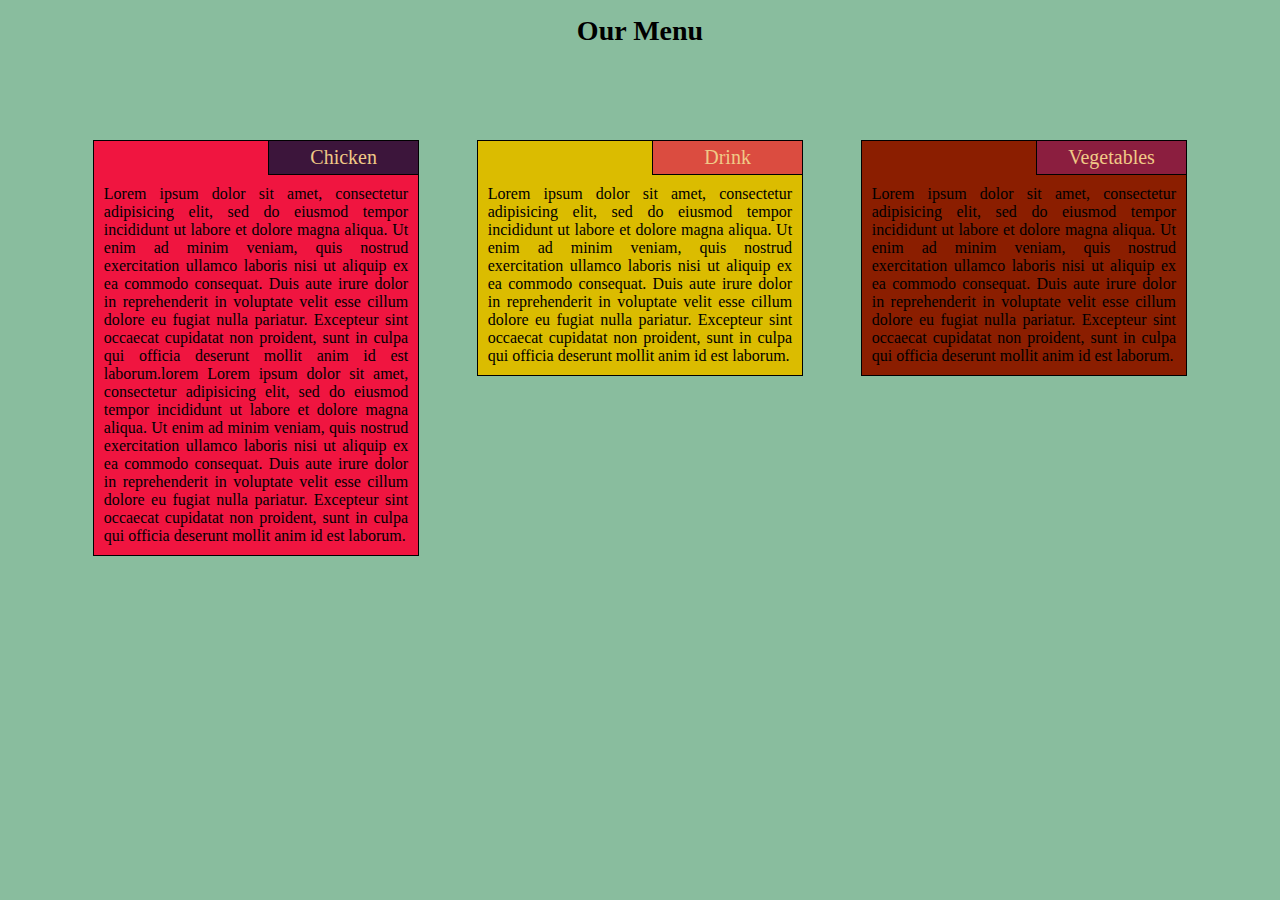
<file: module-2-solution/index.html>
<!DOCTYPE html>
<html lang="es">
<head>
	<title>Assignment Solution for Module 2</title>
	<meta charset="utf-8">
	<meta name="viewport" content="width=device-width, initial-scale=1">
	<link rel="stylesheet" type="text/css" href="css/recurso.css">
</head>
<body>
	<header>Our Menu</header>
	<div class="row">
	<section class="col-lg-4 col-md-6 col-sm-12 column-section">	
		<section class="separa" id="chicken">
			<div class="column-title" >Chicken</div> 
			<div class="description">Lorem ipsum dolor sit amet, consectetur adipisicing elit, sed do eiusmod
			tempor incididunt ut labore et dolore magna aliqua. Ut enim ad minim veniam,
			quis nostrud exercitation ullamco laboris nisi ut aliquip ex ea commodo
			consequat. Duis aute irure dolor in reprehenderit in voluptate velit esse
			cillum dolore eu fugiat nulla pariatur. Excepteur sint occaecat cupidatat non
			proident, sunt in culpa qui officia deserunt mollit anim id est laborum.lorem Lorem ipsum dolor sit amet, consectetur adipisicing elit, sed do eiusmod
			tempor incididunt ut labore et dolore magna aliqua. Ut enim ad minim veniam,
			quis nostrud exercitation ullamco laboris nisi ut aliquip ex ea commodo
			consequat. Duis aute irure dolor in reprehenderit in voluptate velit esse
			cillum dolore eu fugiat nulla pariatur. Excepteur sint occaecat cupidatat non
			proident, sunt in culpa qui officia deserunt mollit anim id est laborum.</div>
		</section>	
			
			
	</section>

	<section class="col-lg-4 col-md-6 col-sm-12 column-section">
		<section class="separa" id="drink">
			
				<div class="column-title" >Drink</div>
		
			<div class="description">Lorem ipsum dolor sit amet, consectetur adipisicing elit, sed do eiusmod
			tempor incididunt ut labore et dolore magna aliqua. Ut enim ad minim veniam,
			quis nostrud exercitation ullamco laboris nisi ut aliquip ex ea commodo
			consequat. Duis aute irure dolor in reprehenderit in voluptate velit esse
			cillum dolore eu fugiat nulla pariatur. Excepteur sint occaecat cupidatat non
			proident, sunt in culpa qui officia deserunt mollit anim id est laborum.</div>
		</section>

	</section>

	<section class="col-lg-4 col-md-12 col-sm-12 column-section">
		<section class="separa" id="vegetables">
			<div class="column-title" >Vegetables</div> 
			<div class="description">Lorem ipsum dolor sit amet, consectetur adipisicing elit, sed do eiusmod
			tempor incididunt ut labore et dolore magna aliqua. Ut enim ad minim veniam,
			quis nostrud exercitation ullamco laboris nisi ut aliquip ex ea commodo
			consequat. Duis aute irure dolor in reprehenderit in voluptate velit esse
			cillum dolore eu fugiat nulla pariatur. Excepteur sint occaecat cupidatat non
			proident, sunt in culpa qui officia deserunt mollit anim id est laborum.</div>
		</section>

	</section>
	</div>
</body>
</html>
</file>
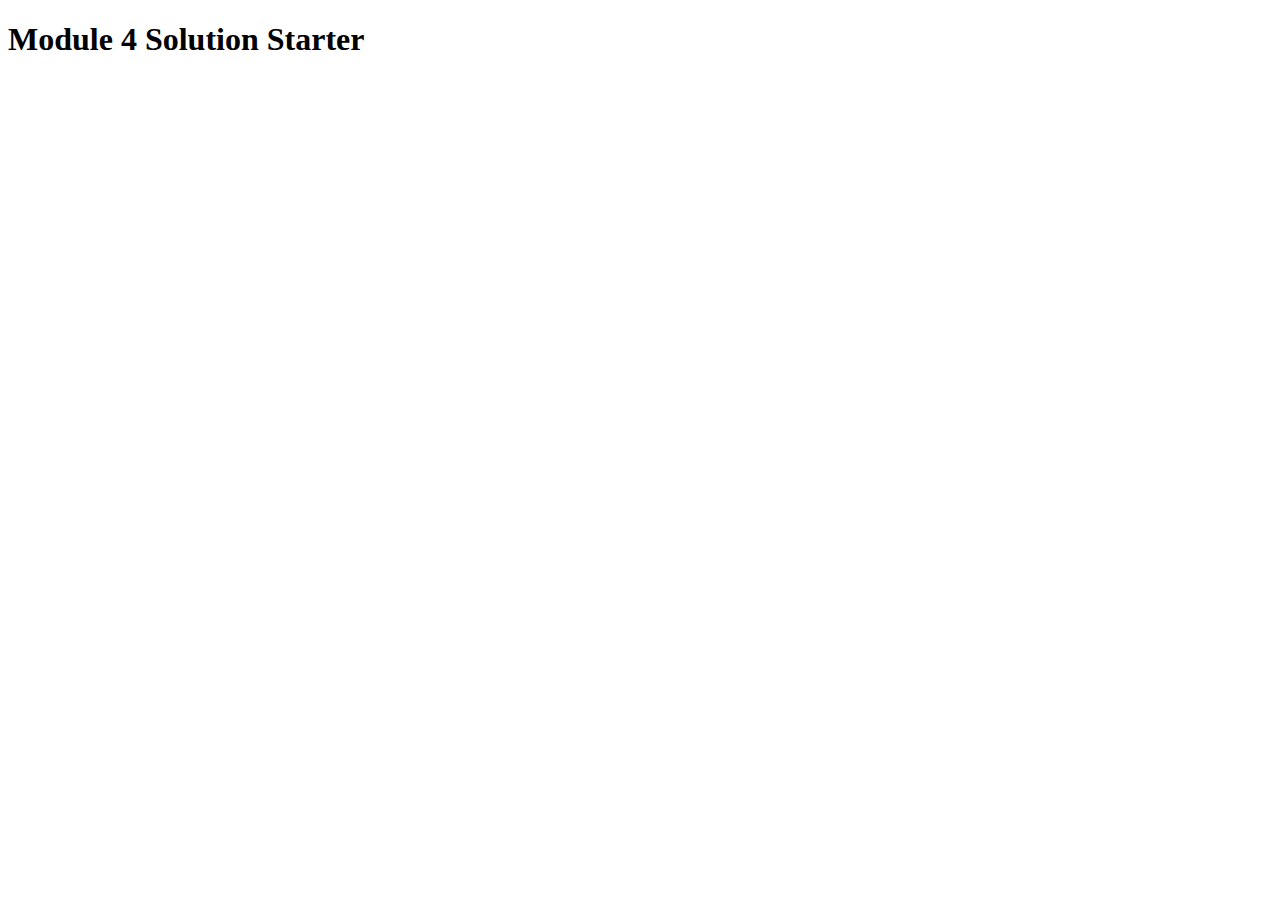
<file: module-4-solution/index.html>
<!DOCTYPE html>
<html>
<head>
  <meta charset="utf-8">
  <title>Module 4 Solution Starter</title>
  <script>
    var names = []; // DO NOT REMOVE
  </script>
  <script src="SpeakHello.js"></script>
  <script src="SpeakGoodBye.js"></script>
  <script src="script.js"></script>
</head>
<body>
  <h1>Module 4 Solution Starter</h1>
</body>
</html>
</file>
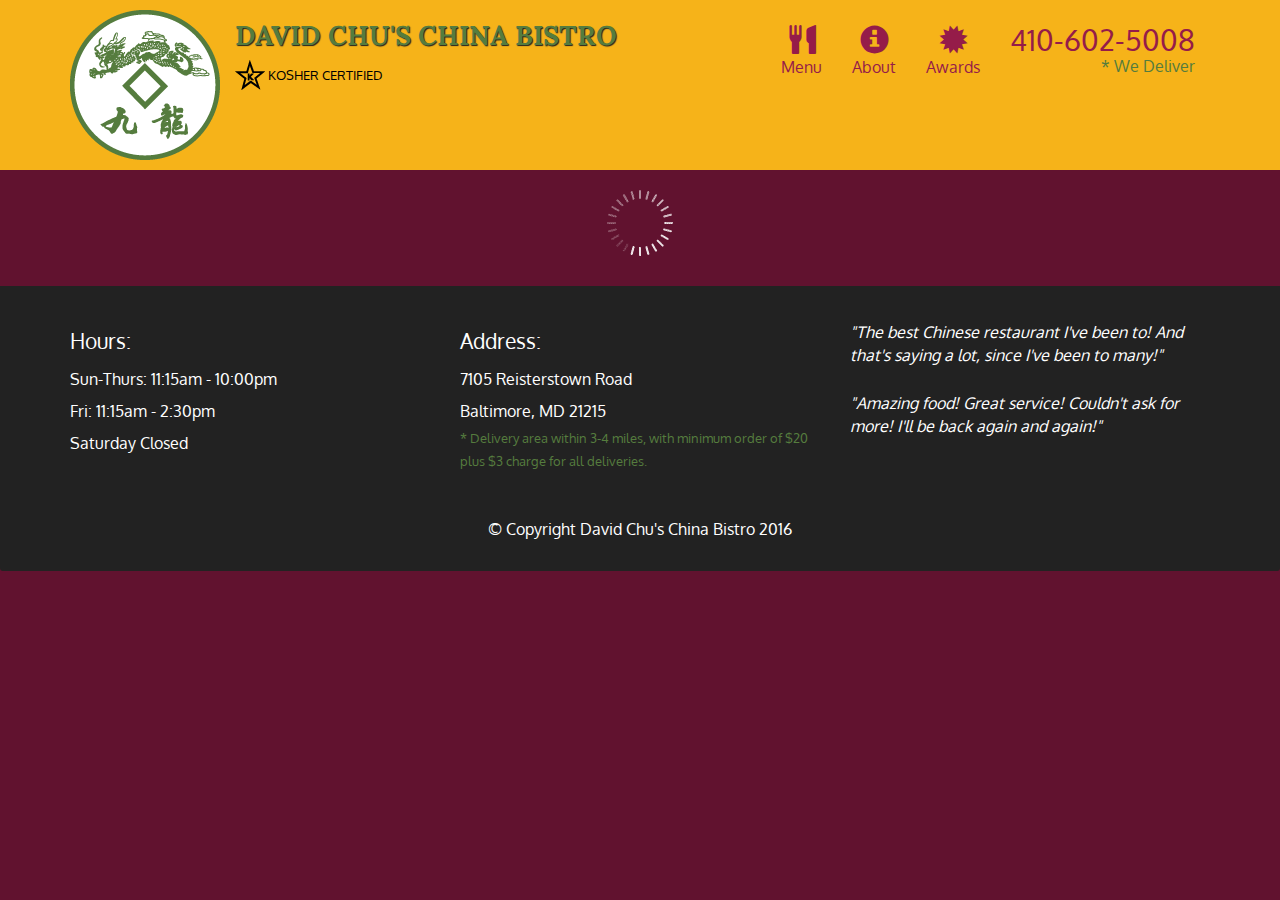
<file: module-5-solution/index.html>
<!doctype html>
<html lang="en">
  <head>
    <meta charset="utf-8">
    <meta http-equiv="X-UA-Compatible" content="IE=edge">
    <meta name="viewport" content="width=device-width, initial-scale=1">
    <title>David Chu's China Bistro</title>
    <link rel="stylesheet" href="css/bootstrap.min.css">
    <link rel="stylesheet" href="css/styles.css">
    <link href='https://fonts.googleapis.com/css?family=Oxygen:400,300,700' rel='stylesheet' type='text/css'>
    <link href='https://fonts.googleapis.com/css?family=Lora' rel='stylesheet' type='text/css'>
  </head>
<body>
  <header>
    <nav id="header-nav" class="navbar navbar-default">
      <div class="container">
        <div class="navbar-header">
          <a href="index.html" class="pull-left visible-md visible-lg">
            <div id="logo-img" alt="Logo image"></div>
          </a>

          <div class="navbar-brand">
            <a href="index.html"><h1>David Chu's China Bistro</h1></a>
            <p>
              <img src="images/star-k-logo.png" alt="Kosher certification">
              <span>Kosher Certified</span>
            </p>
          </div>

          <button id="navbarToggle" type="button" class="navbar-toggle collapsed" data-toggle="collapse" data-target="#collapsable-nav" aria-expanded="false">
            <span class="sr-only">Toggle navigation</span>
            <span class="icon-bar"></span>
            <span class="icon-bar"></span>
            <span class="icon-bar"></span>
          </button>
        </div>
        
        <div id="collapsable-nav" class="collapse navbar-collapse">
           <ul id="nav-list" class="nav navbar-nav navbar-right">
            <li id="navHomeButton" class="visible-xs active">
              <a href="index.html">
                <span class="glyphicon glyphicon-home"></span> Home</a>
            </li>
            <li id="navMenuButton">
              <a href="#" onclick="$dc.loadMenuCategories();">
                <span class="glyphicon glyphicon-cutlery"></span><br class="hidden-xs"> Menu</a>
            </li>
            <li>
              <a href="#">
                <span class="glyphicon glyphicon-info-sign"></span><br class="hidden-xs"> About</a>
            </li>
            <li>
              <a href="#">
                <span class="glyphicon glyphicon-certificate"></span><br class="hidden-xs"> Awards</a>
            </li>
            <li id="phone" class="hidden-xs">
              <a href="tel:410-602-5008">
                <span>410-602-5008</span></a><div>* We Deliver</div>
            </li>
          </ul><!-- #nav-list -->
        </div><!-- .collapse .navbar-collapse -->
      </div><!-- .container -->
    </nav><!-- #header-nav -->
  </header>

  <div id="call-btn" class="visible-xs">
    <a class="btn" href="tel:410-602-5008">
    <span class="glyphicon glyphicon-earphone"></span>
    410-602-5008
    </a>
  </div>
  <div id="xs-deliver" class="text-center visible-xs">* We Deliver</div>

  <div id="main-content" class="container"></div>

  <footer class="panel-footer">
    <div class="container">
      <div class="row">
        <section id="hours" class="col-sm-4">
          <span>Hours:</span><br>
          Sun-Thurs: 11:15am - 10:00pm<br>
          Fri: 11:15am - 2:30pm<br>
          Saturday Closed
          <hr class="visible-xs">
        </section>
        <section id="address" class="col-sm-4">
          <span>Address:</span><br>
          7105 Reisterstown Road<br>
          Baltimore, MD 21215
          <p>* Delivery area within 3-4 miles, with minimum order of $20 plus $3 charge for all deliveries.</p>
          <hr class="visible-xs">
        </section>
        <section id="testimonials" class="col-sm-4">
          <p>"The best Chinese restaurant I've been to! And that's saying a lot, since I've been to many!"</p>
          <p>"Amazing food! Great service! Couldn't ask for more! I'll be back again and again!"</p>
        </section>
      </div>
      <div class="text-center">&copy; Copyright David Chu's China Bistro 2016</div>
    </div>
  </footer>

  <!-- jQuery (Bootstrap JS plugins depend on it) -->
  <script src="js/jquery-2.1.4.min.js"></script>
  <script src="js/bootstrap.min.js"></script>
  <script src="js/ajax-utils.js"></script>
  <script src="js/script.js"></script>
</body>
</html>
</file>
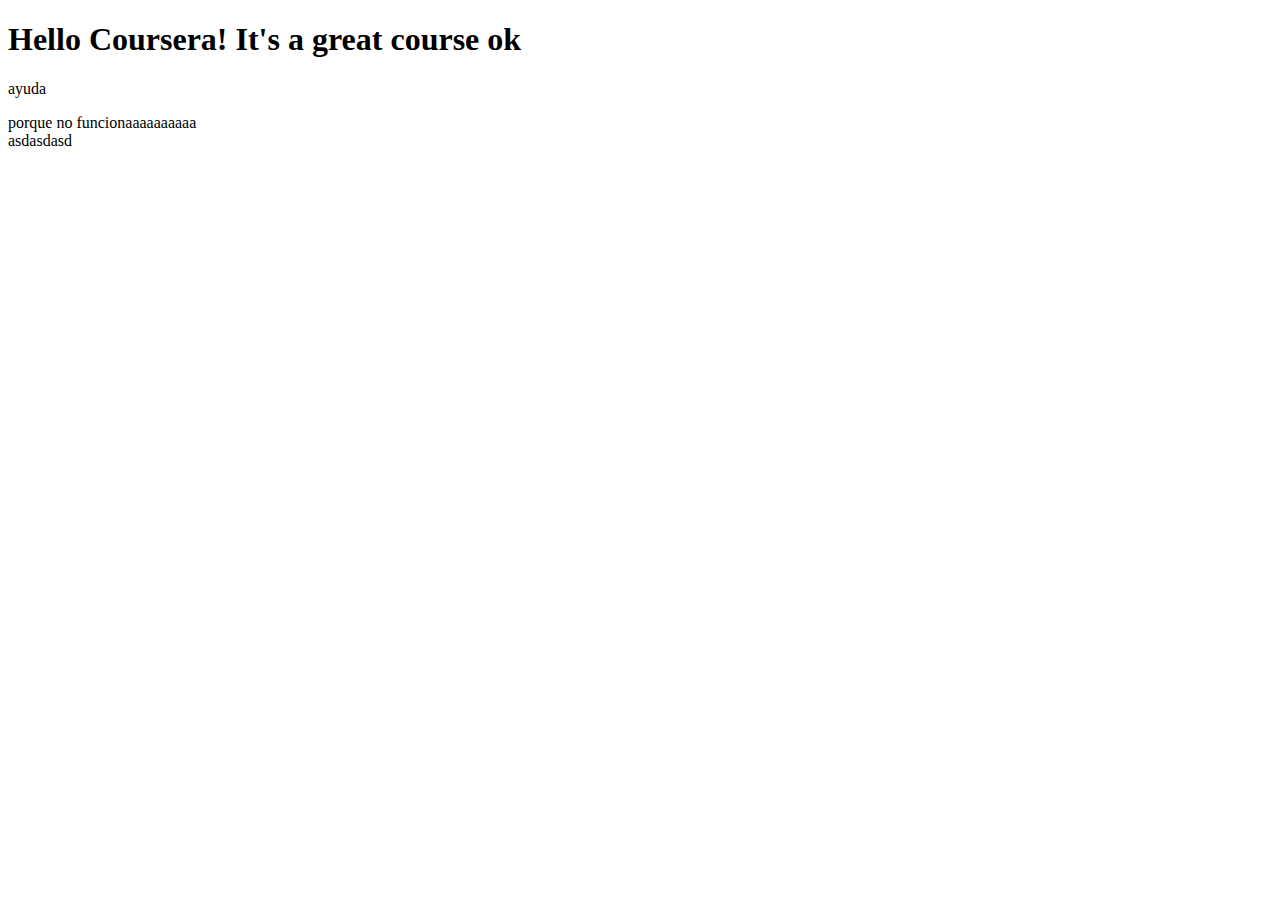
<file: site/index.html>
<!DOCTYPE html>
<html>
<head>
	<title>Hello Coursera</title>
</head>
<body>
	<h1>Hello Coursera! It's a great course ok</h1>
	<p>ayuda</p>
	<div>porque no funcionaaaaaaaaaa</div>
	<div>asdasdasd</div>
</body>
</html>
</file>
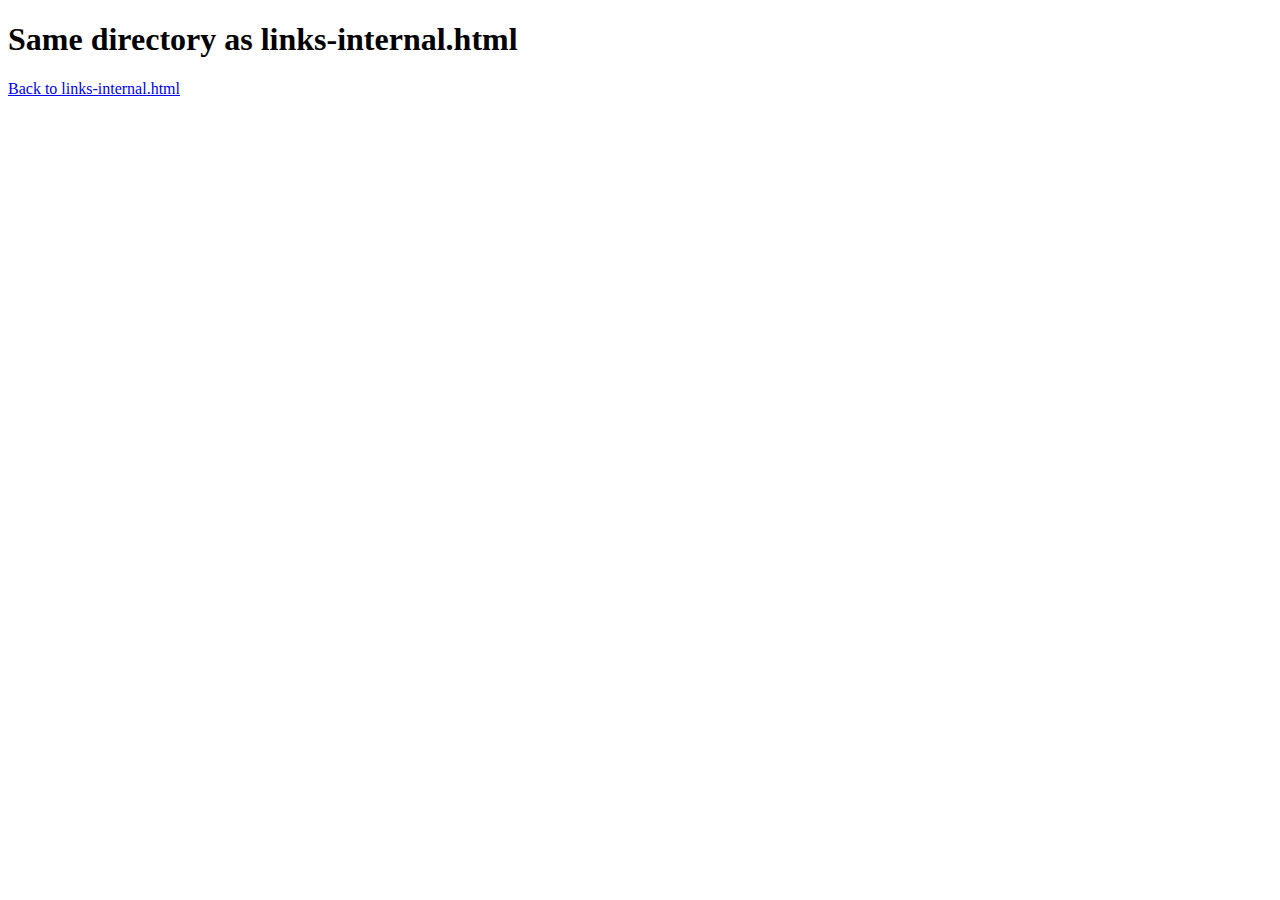
<file: site/another one.html>
<!DOCTYPE html>
<html>
<head>
  <meta charset="utf-8">
  <title>Same directory as links-internal.html</title>
</head>
<body>
  <h1>Same directory as links-internal.html</h1>
  <a href="nuevo.html" title="Back to internal links page">Back to links-internal.html</a>
</body>
</html>
</file>
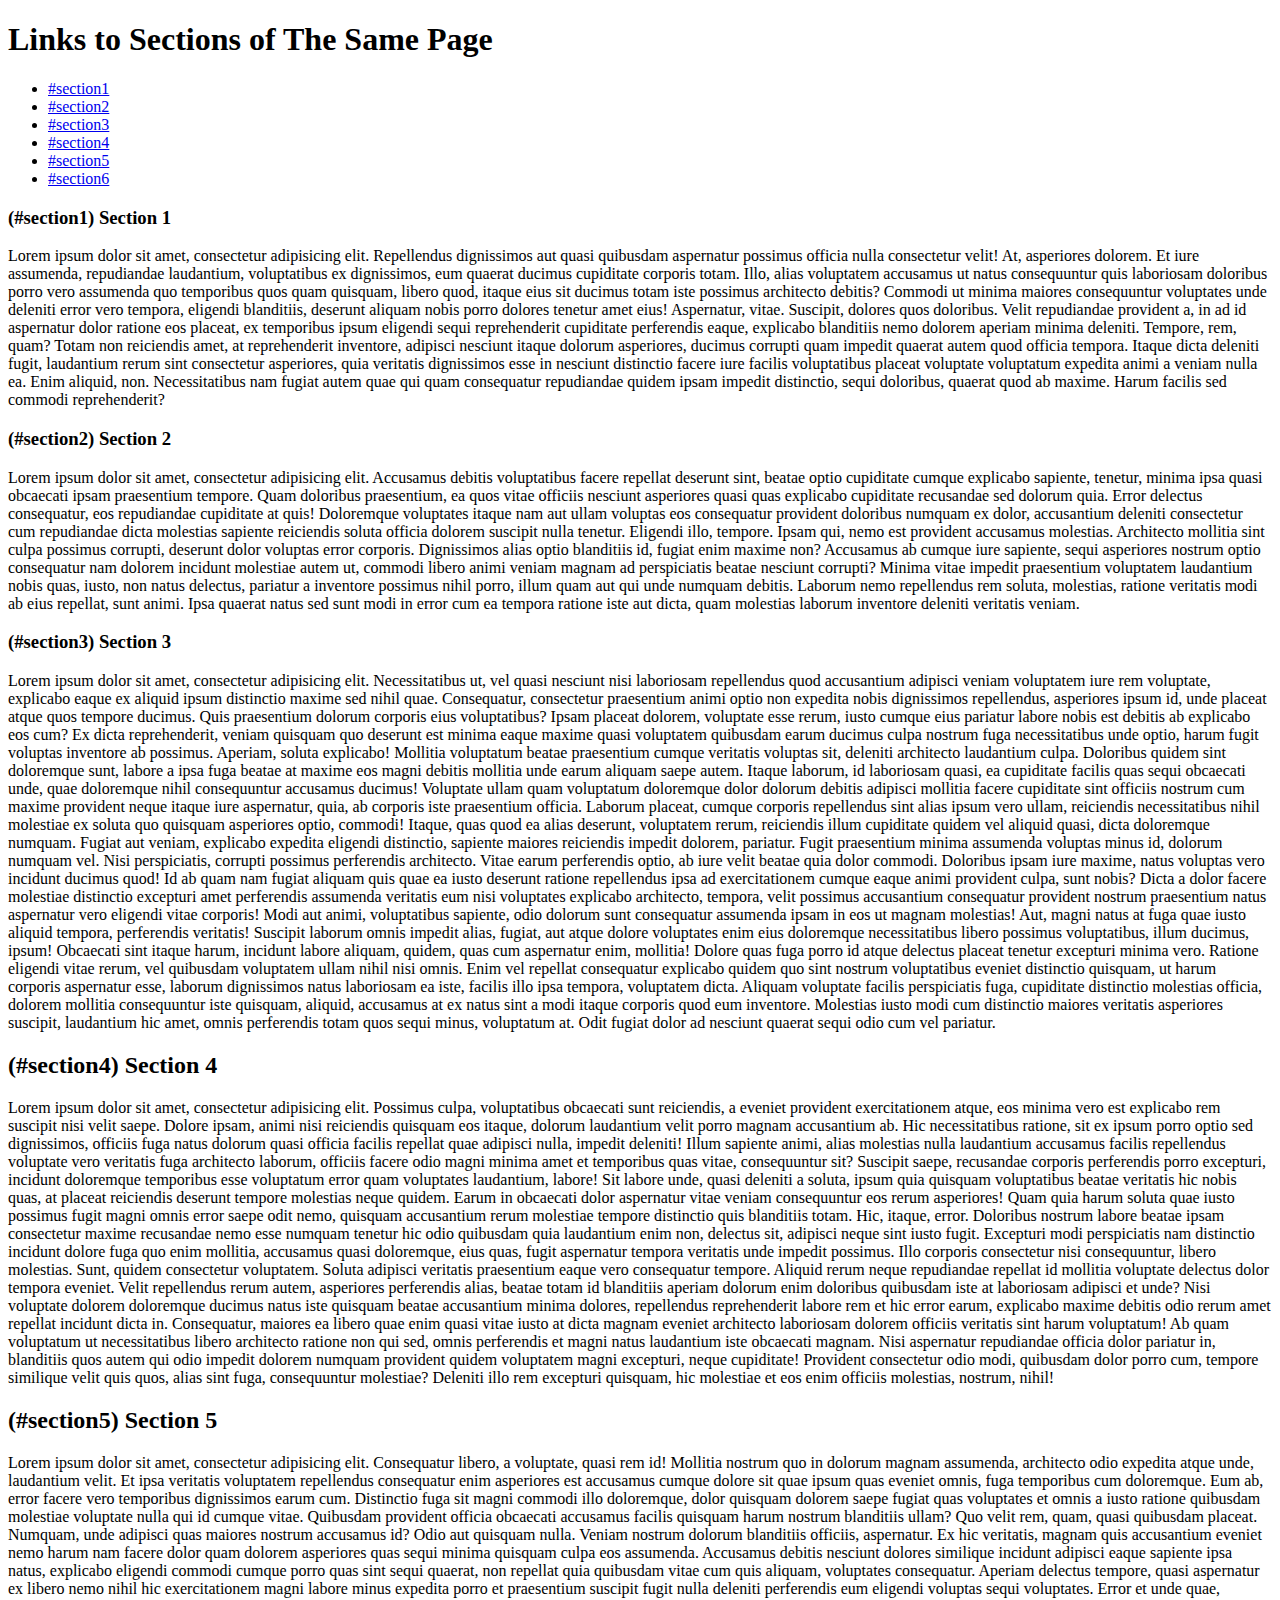
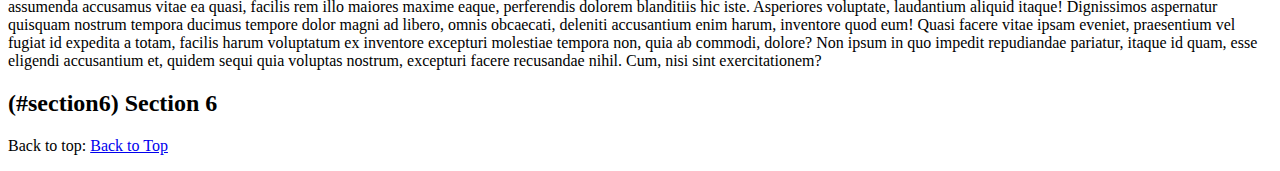
<file: site/nuevo.html>
<!doctype html>
<html lang="es">
<head>
  <meta charset="utf-8">
  <title>Links</title>
</head>
<body>
  <h1 id="top">Links to Sections of The Same Page</h1>
  <section>
    <ul>
      <!-- Link to every section in the page -->
      <li><a href="#section1">#section1</a></li>
      <li><a href="#section2">#section2</a></li>
      <li><a href="#section3">#section3</a></li>
      <li><a href="#section4">#section4</a></li>
      <li><a href="#section5">#section5</a></li>
      <li><a href="#section6">#section6</a></li>
    </ul>

  </section>

  <section id="section1">
    <h3>(#section1) Section 1</h3>
    <p>Lorem ipsum dolor sit amet, consectetur adipisicing elit. Repellendus dignissimos aut quasi quibusdam aspernatur possimus officia nulla consectetur velit! At, asperiores dolorem. Et iure assumenda, repudiandae laudantium, voluptatibus ex dignissimos, eum quaerat ducimus cupiditate corporis totam. Illo, alias voluptatem accusamus ut natus consequuntur quis laboriosam doloribus porro vero assumenda quo temporibus quos quam quisquam, libero quod, itaque eius sit ducimus totam iste possimus architecto debitis? Commodi ut minima maiores consequuntur voluptates unde deleniti error vero tempora, eligendi blanditiis, deserunt aliquam nobis porro dolores tenetur amet eius! Aspernatur, vitae. Suscipit, dolores quos doloribus. Velit repudiandae provident a, in ad id aspernatur dolor ratione eos placeat, ex temporibus ipsum eligendi sequi reprehenderit cupiditate perferendis eaque, explicabo blanditiis nemo dolorem aperiam minima deleniti. Tempore, rem, quam? Totam non reiciendis amet, at reprehenderit inventore, adipisci nesciunt itaque dolorum asperiores, ducimus corrupti quam impedit quaerat autem quod officia tempora. Itaque dicta deleniti fugit, laudantium rerum sint consectetur asperiores, quia veritatis dignissimos esse in nesciunt distinctio facere iure facilis voluptatibus placeat voluptate voluptatum expedita animi a veniam nulla ea. Enim aliquid, non. Necessitatibus nam fugiat autem quae qui quam consequatur repudiandae quidem ipsam impedit distinctio, sequi doloribus, quaerat quod ab maxime. Harum facilis sed commodi reprehenderit?</p>
  </section>

  <section id="section2">
    <h3>(#section2) Section 2</h3>
    <p>Lorem ipsum dolor sit amet, consectetur adipisicing elit. Accusamus debitis voluptatibus facere repellat deserunt sint, beatae optio cupiditate cumque explicabo sapiente, tenetur, minima ipsa quasi obcaecati ipsam praesentium tempore. Quam doloribus praesentium, ea quos vitae officiis nesciunt asperiores quasi quas explicabo cupiditate recusandae sed dolorum quia. Error delectus consequatur, eos repudiandae cupiditate at quis! Doloremque voluptates itaque nam aut ullam voluptas eos consequatur provident doloribus numquam ex dolor, accusantium deleniti consectetur cum repudiandae dicta molestias sapiente reiciendis soluta officia dolorem suscipit nulla tenetur. Eligendi illo, tempore. Ipsam qui, nemo est provident accusamus molestias. Architecto mollitia sint culpa possimus corrupti, deserunt dolor voluptas error corporis. Dignissimos alias optio blanditiis id, fugiat enim maxime non? Accusamus ab cumque iure sapiente, sequi asperiores nostrum optio consequatur nam dolorem incidunt molestiae autem ut, commodi libero animi veniam magnam ad perspiciatis beatae nesciunt corrupti? Minima vitae impedit praesentium voluptatem laudantium nobis quas, iusto, non natus delectus, pariatur a inventore possimus nihil porro, illum quam aut qui unde numquam debitis. Laborum nemo repellendus rem soluta, molestias, ratione veritatis modi ab eius repellat, sunt animi. Ipsa quaerat natus sed sunt modi in error cum ea tempora ratione iste aut dicta, quam molestias laborum inventore deleniti veritatis veniam.</p>
  </section>
  <section id="section3">
    <h3>(#section3) Section 3</h3>
    <p>Lorem ipsum dolor sit amet, consectetur adipisicing elit. Necessitatibus ut, vel quasi nesciunt nisi laboriosam repellendus quod accusantium adipisci veniam voluptatem iure rem voluptate, explicabo eaque ex aliquid ipsum distinctio maxime sed nihil quae. Consequatur, consectetur praesentium animi optio non expedita nobis dignissimos repellendus, asperiores ipsum id, unde placeat atque quos tempore ducimus. Quis praesentium dolorum corporis eius voluptatibus? Ipsam placeat dolorem, voluptate esse rerum, iusto cumque eius pariatur labore nobis est debitis ab explicabo eos cum? Ex dicta reprehenderit, veniam quisquam quo deserunt est minima eaque maxime quasi voluptatem quibusdam earum ducimus culpa nostrum fuga necessitatibus unde optio, harum fugit voluptas inventore ab possimus. Aperiam, soluta explicabo! Mollitia voluptatum beatae praesentium cumque veritatis voluptas sit, deleniti architecto laudantium culpa. Doloribus quidem sint doloremque sunt, labore a ipsa fuga beatae at maxime eos magni debitis mollitia unde earum aliquam saepe autem. Itaque laborum, id laboriosam quasi, ea cupiditate facilis quas sequi obcaecati unde, quae doloremque nihil consequuntur accusamus ducimus! Voluptate ullam quam voluptatum doloremque dolor dolorum debitis adipisci mollitia facere cupiditate sint officiis nostrum cum maxime provident neque itaque iure aspernatur, quia, ab corporis iste praesentium officia. Laborum placeat, cumque corporis repellendus sint alias ipsum vero ullam, reiciendis necessitatibus nihil molestiae ex soluta quo quisquam asperiores optio, commodi! Itaque, quas quod ea alias deserunt, voluptatem rerum, reiciendis illum cupiditate quidem vel aliquid quasi, dicta doloremque numquam. Fugiat aut veniam, explicabo expedita eligendi distinctio, sapiente maiores reiciendis impedit dolorem, pariatur. Fugit praesentium minima assumenda voluptas minus id, dolorum numquam vel. Nisi perspiciatis, corrupti possimus perferendis architecto. Vitae earum perferendis optio, ab iure velit beatae quia dolor commodi. Doloribus ipsam iure maxime, natus voluptas vero incidunt ducimus quod! Id ab quam nam fugiat aliquam quis quae ea iusto deserunt ratione repellendus ipsa ad exercitationem cumque eaque animi provident culpa, sunt nobis? Dicta a dolor facere molestiae distinctio excepturi amet perferendis assumenda veritatis eum nisi voluptates explicabo architecto, tempora, velit possimus accusantium consequatur provident nostrum praesentium natus aspernatur vero eligendi vitae corporis! Modi aut animi, voluptatibus sapiente, odio dolorum sunt consequatur assumenda ipsam in eos ut magnam molestias! Aut, magni natus at fuga quae iusto aliquid tempora, perferendis veritatis! Suscipit laborum omnis impedit alias, fugiat, aut atque dolore voluptates enim eius doloremque necessitatibus libero possimus voluptatibus, illum ducimus, ipsum! Obcaecati sint itaque harum, incidunt labore aliquam, quidem, quas cum aspernatur enim, mollitia! Dolore quas fuga porro id atque delectus placeat tenetur excepturi minima vero. Ratione eligendi vitae rerum, vel quibusdam voluptatem ullam nihil nisi omnis. Enim vel repellat consequatur explicabo quidem quo sint nostrum voluptatibus eveniet distinctio quisquam, ut harum corporis aspernatur esse, laborum dignissimos natus laboriosam ea iste, facilis illo ipsa tempora, voluptatem dicta. Aliquam voluptate facilis perspiciatis fuga, cupiditate distinctio molestias officia, dolorem mollitia consequuntur iste quisquam, aliquid, accusamus at ex natus sint a modi itaque corporis quod eum inventore. Molestias iusto modi cum distinctio maiores veritatis asperiores suscipit, laudantium hic amet, omnis perferendis totam quos sequi minus, voluptatum at. Odit fugiat dolor ad nesciunt quaerat sequi odio cum vel pariatur.</p>
  </section>
  <section id="section4">
    <h2>(#section4) Section 4</h2>
    <p>Lorem ipsum dolor sit amet, consectetur adipisicing elit. Possimus culpa, voluptatibus obcaecati sunt reiciendis, a eveniet provident exercitationem atque, eos minima vero est explicabo rem suscipit nisi velit saepe. Dolore ipsam, animi nisi reiciendis quisquam eos itaque, dolorum laudantium velit porro magnam accusantium ab. Hic necessitatibus ratione, sit ex ipsum porro optio sed dignissimos, officiis fuga natus dolorum quasi officia facilis repellat quae adipisci nulla, impedit deleniti! Illum sapiente animi, alias molestias nulla laudantium accusamus facilis repellendus voluptate vero veritatis fuga architecto laborum, officiis facere odio magni minima amet et temporibus quas vitae, consequuntur sit? Suscipit saepe, recusandae corporis perferendis porro excepturi, incidunt doloremque temporibus esse voluptatum error quam voluptates laudantium, labore! Sit labore unde, quasi deleniti a soluta, ipsum quia quisquam voluptatibus beatae veritatis hic nobis quas, at placeat reiciendis deserunt tempore molestias neque quidem. Earum in obcaecati dolor aspernatur vitae veniam consequuntur eos rerum asperiores! Quam quia harum soluta quae iusto possimus fugit magni omnis error saepe odit nemo, quisquam accusantium rerum molestiae tempore distinctio quis blanditiis totam. Hic, itaque, error. Doloribus nostrum labore beatae ipsam consectetur maxime recusandae nemo esse numquam tenetur hic odio quibusdam quia laudantium enim non, delectus sit, adipisci neque sint iusto fugit. Excepturi modi perspiciatis nam distinctio incidunt dolore fuga quo enim mollitia, accusamus quasi doloremque, eius quas, fugit aspernatur tempora veritatis unde impedit possimus. Illo corporis consectetur nisi consequuntur, libero molestias. Sunt, quidem consectetur voluptatem. Soluta adipisci veritatis praesentium eaque vero consequatur tempore. Aliquid rerum neque repudiandae repellat id mollitia voluptate delectus dolor tempora eveniet. Velit repellendus rerum autem, asperiores perferendis alias, beatae totam id blanditiis aperiam dolorum enim doloribus quibusdam iste at laboriosam adipisci et unde? Nisi voluptate dolorem doloremque ducimus natus iste quisquam beatae accusantium minima dolores, repellendus reprehenderit labore rem et hic error earum, explicabo maxime debitis odio rerum amet repellat incidunt dicta in. Consequatur, maiores ea libero quae enim quasi vitae iusto at dicta magnam eveniet architecto laboriosam dolorem officiis veritatis sint harum voluptatum! Ab quam voluptatum ut necessitatibus libero architecto ratione non qui sed, omnis perferendis et magni natus laudantium iste obcaecati magnam. Nisi aspernatur repudiandae officia dolor pariatur in, blanditiis quos autem qui odio impedit dolorem numquam provident quidem voluptatem magni excepturi, neque cupiditate! Provident consectetur odio modi, quibusdam dolor porro cum, tempore similique velit quis quos, alias sint fuga, consequuntur molestiae? Deleniti illo rem excepturi quisquam, hic molestiae et eos enim officiis molestias, nostrum, nihil!</p>
  </section>
  <section id="section5">
    <h2>(#section5) Section 5</h2>
    <p>Lorem ipsum dolor sit amet, consectetur adipisicing elit. Consequatur libero, a voluptate, quasi rem id! Mollitia nostrum quo in dolorum magnam assumenda, architecto odio expedita atque unde, laudantium velit. Et ipsa veritatis voluptatem repellendus consequatur enim asperiores est accusamus cumque dolore sit quae ipsum quas eveniet omnis, fuga temporibus cum doloremque. Eum ab, error facere vero temporibus dignissimos earum cum. Distinctio fuga sit magni commodi illo doloremque, dolor quisquam dolorem saepe fugiat quas voluptates et omnis a iusto ratione quibusdam molestiae voluptate nulla qui id cumque vitae. Quibusdam provident officia obcaecati accusamus facilis quisquam harum nostrum blanditiis ullam? Quo velit rem, quam, quasi quibusdam placeat. Numquam, unde adipisci quas maiores nostrum accusamus id? Odio aut quisquam nulla. Veniam nostrum dolorum blanditiis officiis, aspernatur. Ex hic veritatis, magnam quis accusantium eveniet nemo harum nam facere dolor quam dolorem asperiores quas sequi minima quisquam culpa eos assumenda. Accusamus debitis nesciunt dolores similique incidunt adipisci eaque sapiente ipsa natus, explicabo eligendi commodi cumque porro quas sint sequi quaerat, non repellat quia quibusdam vitae cum quis aliquam, voluptates consequatur. Aperiam delectus tempore, quasi aspernatur ex libero nemo nihil hic exercitationem magni labore minus expedita porro et praesentium suscipit fugit nulla deleniti perferendis eum eligendi voluptas sequi voluptates. Error et unde quae, assumenda accusamus vitae ea quasi, facilis rem illo maiores maxime eaque, perferendis dolorem blanditiis hic iste. Asperiores voluptate, laudantium aliquid itaque! Dignissimos aspernatur quisquam nostrum tempora ducimus tempore dolor magni ad libero, omnis obcaecati, deleniti accusantium enim harum, inventore quod eum! Quasi facere vitae ipsam eveniet, praesentium vel fugiat id expedita a totam, facilis harum voluptatum ex inventore excepturi molestiae tempora non, quia ab commodi, dolore? Non ipsum in quo impedit repudiandae pariatur, itaque id quam, esse eligendi accusantium et, quidem sequi quia voluptas nostrum, excepturi facere recusandae nihil. Cum, nisi sint exercitationem?</p>
  </section>
  <div>
    <h2><a name="section6">(#section6) Section 6</a></h2>
    <p>
      Back to top: <a href="#top">Back to Top</a>
    </p>
  </div>
</body>
</html>
</file>
<file: module-2-solution/css/recurso.css>
*{
	box-sizing: border-box;
  margin: 0;
  padding: 0;
}
body{
  background-color: #89BD9E;
  font-family: Verdana;
  color: black;
}
header{
	margin: 15px;	
	font-size: 175%;
  font-weight: 800;
	text-align: center;
}
.column-section{
  padding: 2.5%;


}
.column-section .separa{
  position: relative;
  background-color: #F0C987;
  border: 1px solid black;
}


.column-title{
  color: #F0C987;
  font-size: 125%;
  text-align: center;
  padding: 5px;
  border-bottom: 1px solid black;
  border-left: 1px solid black;
  width: 150px;
  float: right;
}

.description{
  padding: 10px;
  text-align: justify;
  clear: both;
  overflow: visible;
}

#chicken{
  background-color: #F01540;
}
#drink{
  background-color: #DBBC00;
}
#vegetables{
  background-color: #8B1E00;
}
#chicken .column-title{
  background-color: #3C153B;
}
#drink .column-title{
  background-color: #DB4C40;
}
#vegetables .column-title{
  background-color: #8B1E3F;
}








/* Simple Responsive Framework. */
.row {
  width: 90%;
  margin: 5%;
}

/********** Large devices only **********/
@media (min-width: 992px) {
  .col-lg-1, .col-lg-2, .col-lg-3, .col-lg-4, .col-lg-5, .col-lg-6, .col-lg-7, .col-lg-8, .col-lg-9, .col-lg-10, .col-lg-11, .col-lg-12 {
    float: left;

  }
  .col-lg-1 {
    width: 8.33%;
  }
  .col-lg-2 {
    width: 16.66%;
  }
  .col-lg-3 {
    width: 25%;
  }
  .col-lg-4 {
    width: 33.33%;
  }
  .col-lg-5 {
    width: 41.66%;
  }
  .col-lg-6 {
    width: 50%;
  }
  .col-lg-7 {
    width: 58.33%;
  }
  .col-lg-8 {
    width: 66.66%;
  }
  .col-lg-9 {
    width: 74.99%;
  }
  .col-lg-10 {
    width: 83.33%;
  }
  .col-lg-11 {
    width: 91.66%;
  }
  .col-lg-12 {
    width: 100%;
  }
}

/********** Medium devices only **********/
@media (min-width: 768px) and (max-width: 992px) {
  .col-md-1, .col-md-2, .col-md-3, .col-md-4, .col-md-5, .col-md-6, .col-md-7, .col-md-8, .col-md-9, .col-md-10, .col-md-11, .col-md-12 {
    float: left;

  }
  .col-md-1 {
    width: 8.33%;
  }
  .col-md-2 {
    width: 16.66%;
  }
  .col-md-3 {
    width: 25%;
  }
  .col-md-4 {
    width: 33.33%;
  }
  .col-md-5 {
    width: 41.66%;
  }
  .col-md-6 {
    width: 50%;
  }
  .col-md-7 {
    width: 58.33%;
  }
  .col-md-8 {
    width: 66.66%;
  }
  .col-md-9 {
    width: 74.99%;
  }
  .col-md-10 {
    width: 83.33%;
  }
  .col-md-11 {
    width: 91.66%;
  }
  .col-md-12 {
    width: 100%;
  }
 }
  
@media (max-width: 767px){
  .col-sm-1, .col-sm-2, .col-sm-3, .col-sm-4, .col-sm-5, .col-sm-6, .col-sm-7, .col-sm-8, .col-sm-9, .col-sm-10, .col-sm-11, .col-sm-12 {
    float: left;

  }
  .col-sm-1 {
    width: 8.33%;
  }
  .col-sm-2 {
    width: 16.66%;
  }
  .col-sm-3 {
    width: 25%;
  }
  .col-sm-4 {
    width: 33.33%;
  }
  .col-sm-5 {
    width: 41.66%;
  }
  .col-sm-6 {
    width: 50%;
  }
  .col-sm-7 {
    width: 58.33%;
  }
  .col-sm-8 {
    width: 66.66%;
  }
  .col-sm-9 {
    width: 74.99%;
  }
  .col-sm-10 {
    width: 83.33%;
  }
  .col-sm-11 {
    width: 91.66%;
  }
  .col-sm-12 {
    width: 100%;
  }
}
</file>
<file: module-5-solution/css/styles.css>
body {
  font-size: 16px;
  color: #fff;
  background-color: #61122f;
  font-family: 'Oxygen', sans-serif;
}

/** HEADER **/
#header-nav {
  background-color: #f6b319;
  border-radius: 0;
  border: 0;
}

#logo-img {
  background: url('../images/restaurant-logo_large.png') no-repeat;
  width: 150px;
  height: 150px;
  margin: 10px 15px 10px 0;
}

.navbar-brand {
  padding-top: 25px;
}
.navbar-brand h1 { /* Restaurant name */
  font-family: 'Lora', serif;
  color: #557c3e;
  font-size: 1.5em;
  text-transform: uppercase;
  font-weight: bold;
  text-shadow: 1px 1px 1px #222;
  margin-top: 0;
  margin-bottom: 0;
  line-height: .75;
}
.navbar-brand a:hover, .navbar-brand a:focus {
  text-decoration: none;
}
.navbar-brand p { /* Kosher cert */
  color: #000;
  text-transform: uppercase;
  font-size: .7em;
  margin-top: 15px;
}
.navbar-brand p span { /* Star-K */
  vertical-align: middle;
}

#nav-list {
  margin-top: 10px;
}
#nav-list a {
  color: #951C49;
  text-align: center;
}
#nav-list a:hover {
  background: #E7E7E7;
}
#nav-list a span {
  font-size: 1.8em;
}

#phone {
  margin-top: 5px;
}
#phone a { /* Phone number */
  text-align: right;
  padding-bottom: 0;
}
#phone div { /* We Deliver */
  color: #557c3e;
  text-align: right;
  padding-right: 15px;
}

.navbar-header button.navbar-toggle, .navbar-header .icon-bar {
  border: 1px solid #61122f;
}
.navbar-header button.navbar-toggle {
  clear: both;
  margin-top: -30px;
}
/* END HEADER */

/* FOOTER */
.panel-footer {
  margin-top: 30px;
  padding-top: 35px;
  padding-bottom: 30px;
  background-color: #222;
  border-top: 0;
}
.panel-footer div.row {
  margin-bottom: 35px;
}
#hours, #address {
  line-height: 2;
}
#hours > span, #address > span {
  font-size: 1.3em;
}
#address p {
  color: #557c3e;
  font-size: .8em;
  line-height: 1.8;
}
#testimonials {
  font-style: italic;
}
#testimonials p:nth-child(2) {
  margin-top: 25px;
}
/* END FOOTER */



/* HOME PAGE */
.container .jumbotron {
  box-shadow: 0 0 50px #3F0C1F;
  border: 2px solid #3F0C1F;
}

#menu-tile, #specials-tile, #map-tile {
  height: 250px;
  width: 100%;
  margin-bottom: 15px;
  position: relative;
  border: 2px solid #3F0C1F;
  overflow: hidden;
}
#menu-tile:hover, #specials-tile:hover, #map-tile:hover {
  box-shadow: 0 1px 5px 1px #cccccc;
}
#menu-tile {
  background: url('../images/menu-tile.jpg') no-repeat;
  background-position: center;
}
#specials-tile {
  background: url('../images/specials-tile.jpg') no-repeat;
  background-position: center;
}
#menu-tile span, #specials-tile span, #map-tile span {
  position: absolute;
  bottom: 0;
  right: 0;
  width: 100%;
  text-align: center;
  font-size: 1.6em;
  text-transform: uppercase;
  background-color: #000;
  color: #fff;
  opacity: .8;
}
/* END HOME PAGE */

/* MENU CATEGORIES PAGE */
.category-tile { 
  position: relative;
  border: 2px solid #3F0C1F;
  overflow: hidden;
  width: 200px;
  height: 200px;
  margin: 0 auto 15px;
}
.category-tile span {
  position: absolute;
  bottom: 0;
  right: 0;
  width: 100%;
  text-align: center;
  font-size: 1.2em;
  text-transform: uppercase;
  background-color: #000;
  color: #fff;
  opacity: .8;
}
.category-tile:hover {
  box-shadow: 0 1px 5px 1px #cccccc;
}

#menu-categories-title + div {
  margin-bottom: 50px;
}
/* END MENU CATEGORIES PAGE */

/* SINGLE CATEGORY PAGE */
.menu-item-tile {
  margin-bottom: 25px;
}
.menu-item-tile hr {
  width: 80%;
}
.menu-item-tile .menu-item-price {
  font-size: 1.1em;
  text-align: right;
  margin-top: -15px;
  margin-right: -15px;
}
.menu-item-tile .menu-item-price span {
  font-size: .6em;
}
.menu-item-photo {
  position: relative;
  border: 2px solid #3F0C1F; 
  overflow: hidden;
  padding: 0;
  margin-right: -15px;
  margin-left: auto;
  margin-bottom: 20px;
  max-width: 250px;
}
.menu-item-photo div {
  position: absolute;
  bottom: 0;
  right: 0;
  width: 80px;
  background-color: #557c3e;
  text-align: center;
}
.menu-item-description {
  padding-right: 30px;
}
h3.menu-item-title {
  margin: 0 0 10px;
}
.menu-item-details {
  font-size: .9em;
  font-style: italic;
}
/* END SINGLE CATEGORY PAGE */


/********** Large devices only **********/
@media (min-width: 1200px) {
  .container .jumbotron {
    background: url('../images/jumbotron_1200.jpg') no-repeat;
    height: 675px;
  }
}

/********** Medium devices only **********/
@media (min-width: 992px) and (max-width: 1199px) {
  /* Header */
  #logo-img {
    background: url('../images/restaurant-logo_medium.png') no-repeat;
    width: 100px;
    height: 100px;
    margin: 5px 5px 5px 0;
  }
  /* End Header */

  /* Home Page */
  .container .jumbotron {
    background: url('../images/jumbotron_992.jpg') no-repeat;
    height: 558px;
  }
  /* End Home Page */
}

/********** Small devices only **********/
@media (min-width: 768px) and (max-width: 991px) {
  /* Home Page */
  .container .jumbotron {
    background: url('../images/jumbotron_768.jpg') no-repeat;
    height: 432px;
  }
  /* End Home Page */
}

/********** Extra small devices only **********/
@media (max-width: 767px) {
  /* Header */
  .navbar-brand {
    padding-top: 10px;
    height: 80px;
  }
  .navbar-brand h1 { /* Restaurant name */
    padding-top: 10px;
    font-size: 5vw; /* 1vw = 1% of viewport width */
  }
  .navbar-brand p { /* Kosher cert */
    font-size: .6em;
    margin-top: 12px;
  }
  .navbar-brand p img { /* Star-K */
    height: 20px;
  }

  #collapsable-nav a { /* Collapsed nav menu text */
    font-size: 1.2em;
  }
  #collapsable-nav a span { /* Collapsed nav menu glyph */
    font-size: 1em;
    margin-right: 5px;
  }

  #call-btn > a {
    font-size: 1.5em;
    display: block;
    margin: 0 20px;
    padding: 10px;
    border: 2px solid #fff;
    background-color: #f6b319;
    color: #951c49;
  }
  #xs-deliver {
    margin-top: 5px;
    font-size: .7em;
    letter-spacing: .1em;
    text-transform: uppercase;
  }
  /* End Header */

  /* Footer */
  .panel-footer section {
    margin-bottom: 30px;
    text-align: center;
  }
  .panel-footer section:nth-child(3) {
    margin-bottom: 0; /* margin already exists on the whole row */
  }
  .panel-footer section hr {
    width: 50%;
  }
  /* End Footer */

  /* Home Page */
  .container .jumbotron {
    margin-top: 30px;
    padding: 0;
  }
  #menu-tile, #specials-tile {
    width: 360px;
    margin: 0 auto 15px;
  }

  .menu-item-photo {
    margin-right: auto;
  }
  .menu-item-tile .menu-item-price {
    text-align: center;
  }
  .menu-item-description {
    text-align: center;;
  }
}


/********** Super extra small devices Only :-) (e.g., iPhone 4) **********/
@media (max-width: 479px) {
  /* Header */
  .navbar-brand h1 { /* Restaurant name */
    padding-top: 5px;
    font-size: 6vw;
  }
  /* End Header */
  
  /* Home page */
  #menu-tile, #specials-tile {
    width: 280px;
    margin: 0 auto 15px;
  }

  .col-xxs-12 {
    position: relative;
    min-height: 1px;
    padding-right: 15px;
    padding-left: 15px;
    float: left;
    width: 100%;
  }
}
</file>
